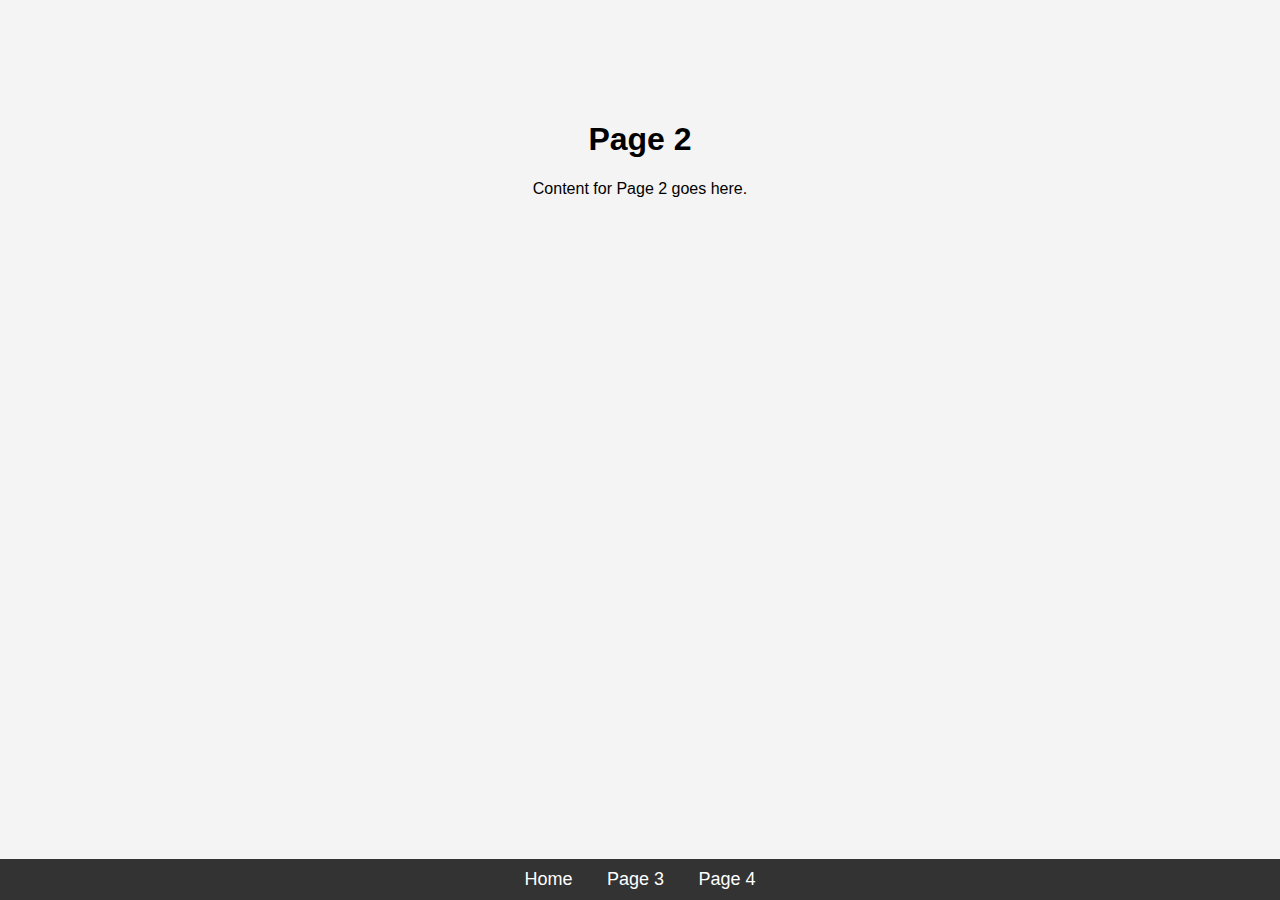
<file: page2.html>
<!DOCTYPE html>
<html lang="en">
<head>
    <meta charset="UTF-8">
    <meta name="viewport" content="width=device-width, initial-scale=1.0">
    <title>Themiya Dilan - Page 2</title>
    <link rel="stylesheet" href="style.css">
    <script src="script.js" defer></script>
</head>
<body onload="playMusic()">
    <header>
        <div id="date-time"><?php include 'time.php'; ?></div>
    </header>
    <main>
        <h1>Page 2</h1>
        <p>Content for Page 2 goes here.</p>
    </main>
    <audio id="background-music" src="background.mp3"></audio>
    <nav>
        <a href="index.html">Home</a>
        <a href="page3.html">Page 3</a>
        <a href="page4.html">Page 4</a>
    </nav>
</body>
</html>
</file>
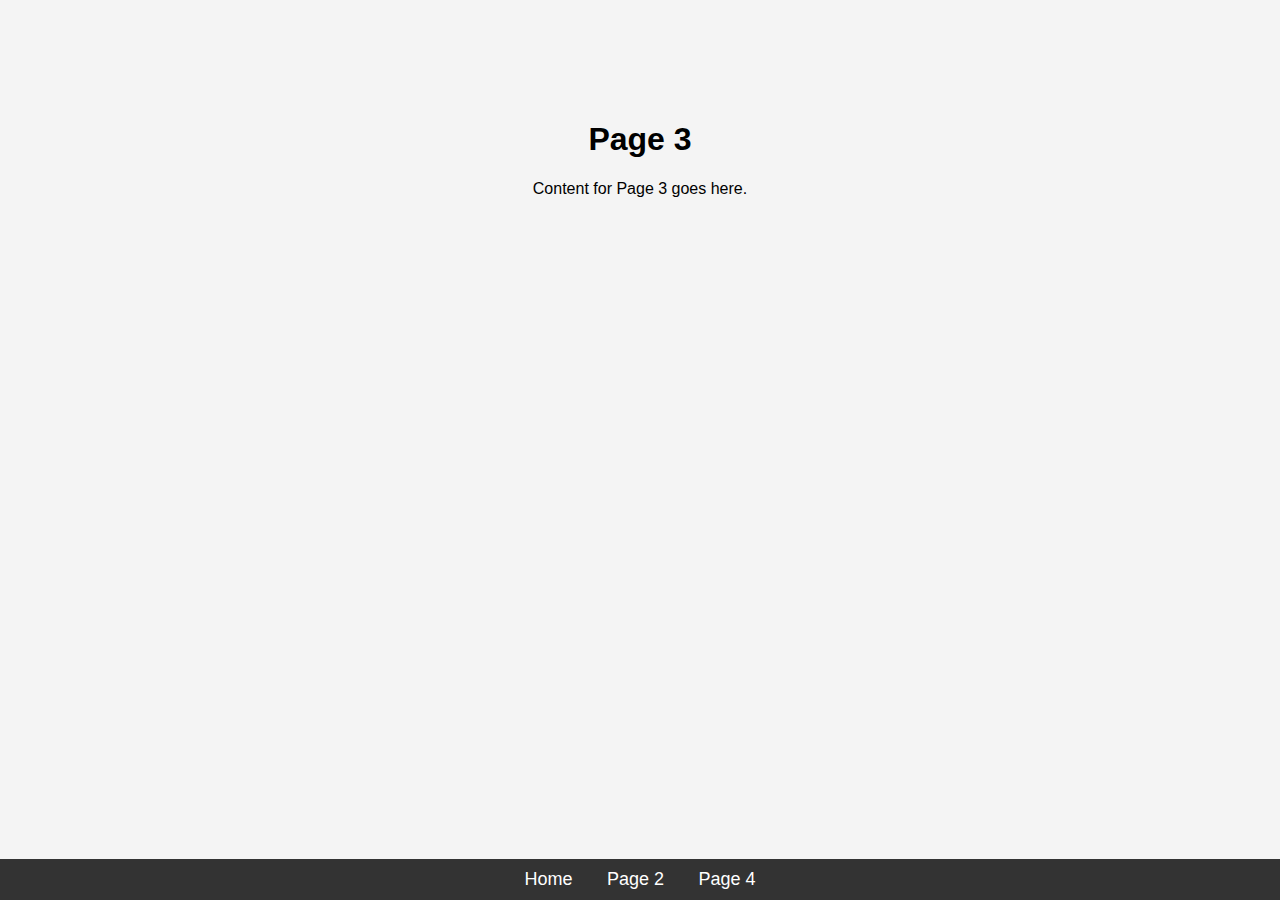
<file: page3.html>
<!DOCTYPE html>
<html lang="en">
<head>
    <meta charset="UTF-8">
    <meta name="viewport" content="width=device-width, initial-scale=1.0">
    <title>Themiya Dilan - Page 3</title>
    <link rel="stylesheet" href="style.css">
    <script src="script.js" defer></script>
</head>
<body onload="playMusic()">
    <header>
        <div id="date-time"><?php include 'time.php'; ?></div>
    </header>
    <main>
        <h1>Page 3</h1>
        <p>Content for Page 3 goes here.</p>
    </main>
    <audio id="background-music" src="background.mp3"></audio>
    <nav>
        <a href="index.html">Home</a>
        <a href="page2.html">Page 2</a>
        <a href="page4.html">Page 4</a>
    </nav>
</body>
</html>
</file>
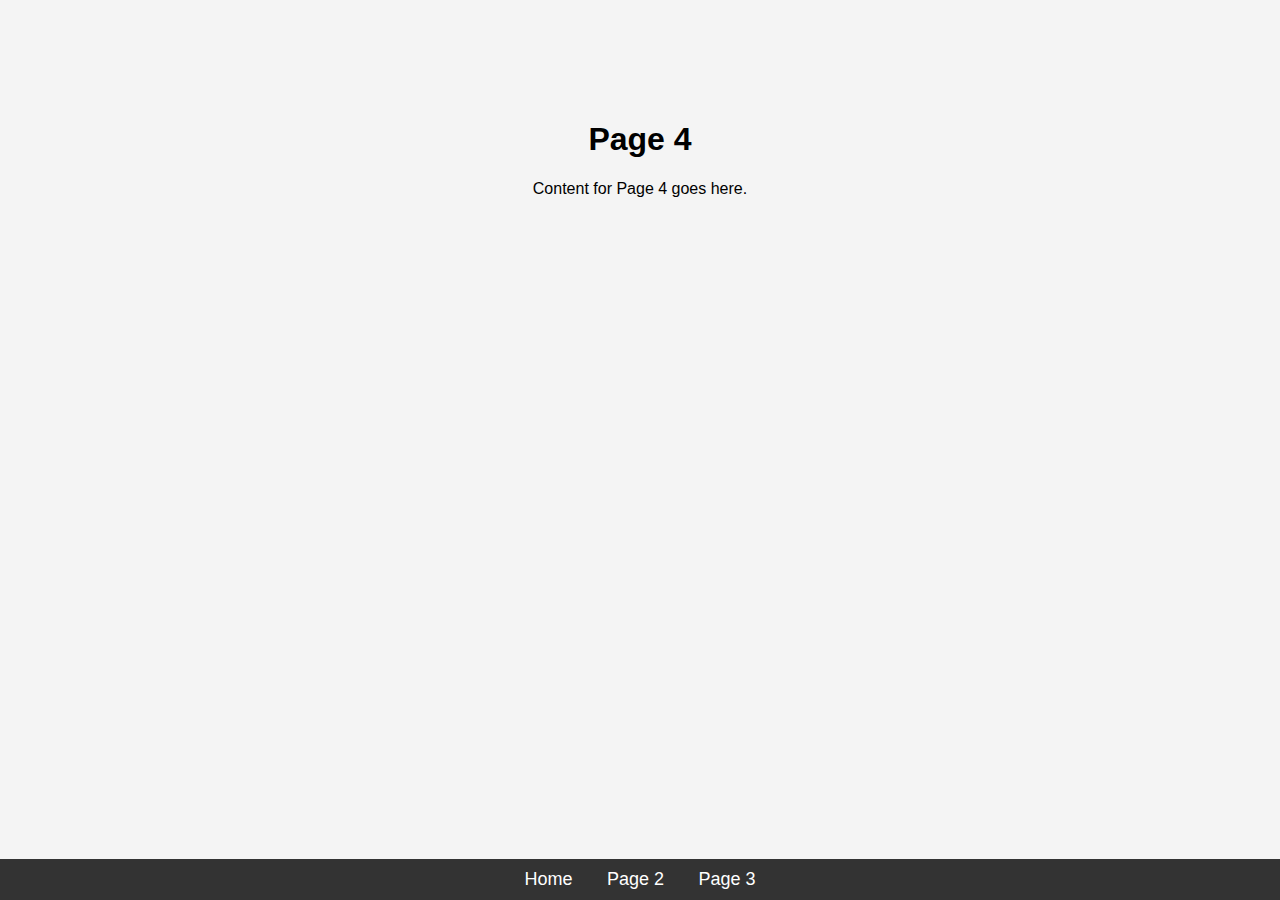
<file: page4.html>
<!DOCTYPE html>
<html lang="en">
<head>
    <meta charset="UTF-8">
    <meta name="viewport" content="width=device-width, initial-scale=1.0">
    <title>Themiya Dilan - Page 4</title>
    <link rel="stylesheet" href="style.css">
    <script src="script.js" defer></script>
</head>
<body onload="playMusic()">
    <header>
        <div id="date-time"><?php include 'time.php'; ?></div>
    </header>
    <main>
        <h1>Page 4</h1>
        <p>Content for Page 4 goes here.</p>
    </main>
    <audio id="background-music" src="background.mp3"></audio>
    <nav>
        <a href="index.html">Home</a>
        <a href="page2.html">Page 2</a>
        <a href="page3.html">Page 3</a>
    </nav>
</body>
</html>
</file>
<file: style.css>
body {
    font-family: Arial, sans-serif;
    background-color: #f4f4f4;
    margin: 0;
    padding: 0;
}

header {
    position: fixed;
    top: 0;
    right: 0;
    padding: 10px;
    font-size: 24px;
}

main {
    text-align: center;
    padding: 100px 20px;
}

.links {
    display: flex;
    justify-content: center;
    gap: 20px;
    margin-top: 50px;
}

.links a img {
    width: 200px;
    height: 112.5px; /* 16:9 aspect ratio */
    border-radius: 10px;
    box-shadow: 0 4px 8px rgba(0,0,0,0.2);
    transition: transform 0.3s;
}

.links a img:hover {
    transform: scale(1.1);
}

nav {
    position: fixed;
    bottom: 0;
    width: 100%;
    text-align: center;
    background-color: #333;
    padding: 10px 0;
}

nav a {
    color: #fff;
    margin: 0 15px;
    text-decoration: none;
    font-size: 18px;
}

nav a:hover {
    text-decoration: underline;
  }
</file>
